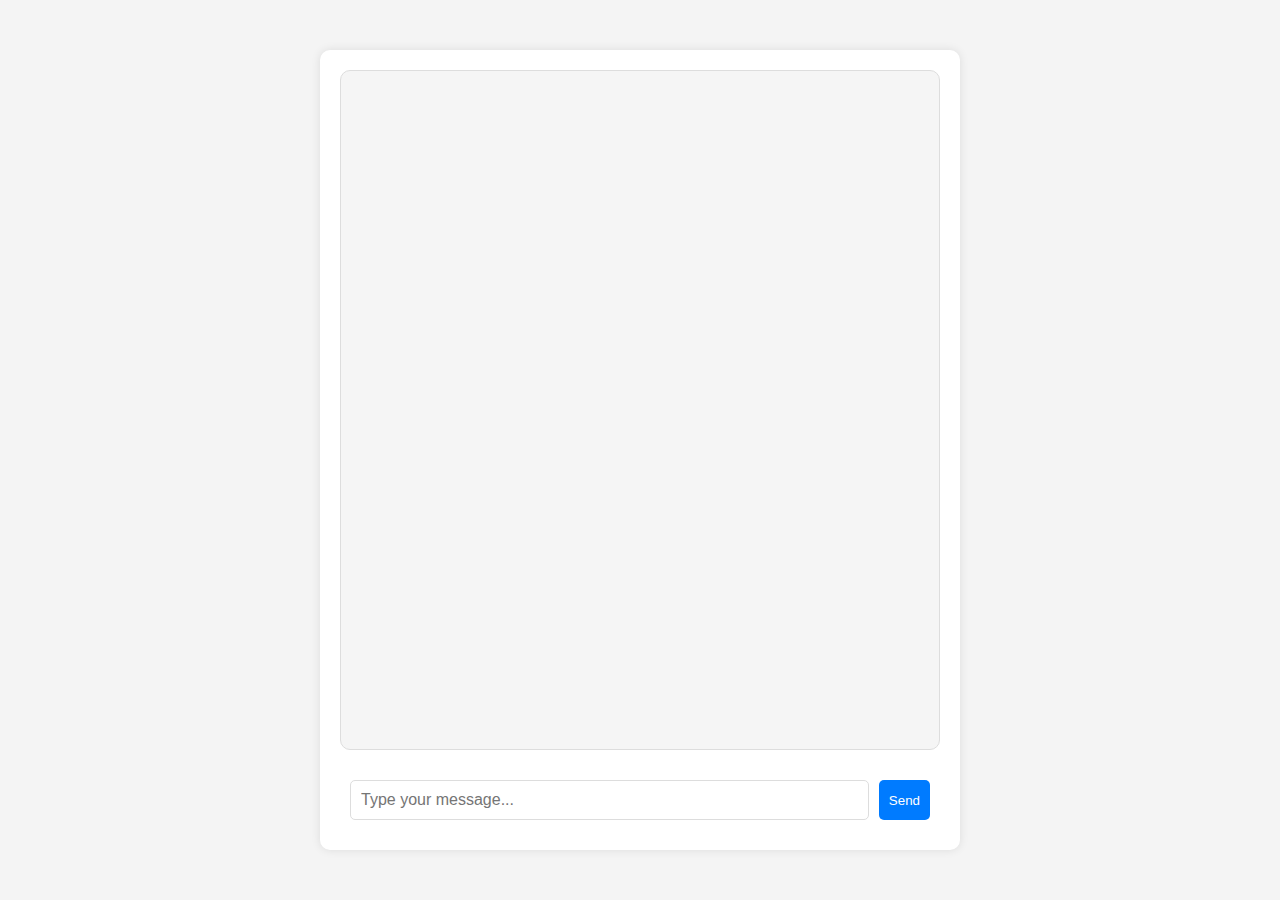
<file: streaming attempts/index.html>
<!DOCTYPE html>
<html lang="en">
<head>
  <meta charset="UTF-8" />
  <meta name="viewport" content="width=device-width, initial-scale=1.0" />
  <title>Chat with AI</title>
  <link rel="stylesheet" href="/static/styles.css">
  <style>
    body, html {
      margin: 0;
      padding: 0;
      height: 100%;
      display: flex;
      flex-direction: column;
    }
    .chat-container {
      display: flex;
      flex-direction: column;
      height: 100vh;
      width: 100vw;
    }
    .chat-box {
      flex-grow: 1;
      overflow-y: auto;
      padding: 20px;
      background: #f5f5f5;
    }
    .input-container {
      display: flex;
      padding: 10px;
      background: white;
    }
    .input-box {
      flex-grow: 1;
      padding: 10px;
      font-size: 16px;
    }
    .button {
      padding: 10px;
      margin-left: 10px;
    }
    .ai-msg, .user-msg {
      margin-bottom: 10px;
    }
    .copy-btn {
      margin-left: 5px;
      cursor: pointer;
      padding: 5px;
      background: #007bff;
      color: white;
      border: none;
      border-radius: 5px;
      display: none;
    }
  </style>
</head>
<body>
  <div class="chat-container">
    <div class="chat-box" id="chatBox"></div>
    <div class="input-container">
      <input type="text" id="userInput" class="input-box" placeholder="Type your message..." />
      <button class="button" onclick="sendMessage()">Send</button>
    </div>
  </div>

  <script>
async function sendMessage() {
  const userInput = document.getElementById('userInput').value.trim();
  if (!userInput) return;

  const chatBox = document.getElementById('chatBox');
  chatBox.innerHTML += `<div class="user-msg"><b>You:</b> ${userInput}</div>`;
  document.getElementById('userInput').value = '';

  const aiMsgDiv = document.createElement('div');
  aiMsgDiv.classList.add('ai-msg');
  aiMsgDiv.innerHTML = `<b>AI:</b> <span></span> <button class="copy-btn" onclick="copyToClipboard(this)">Copy</button>`;

  const responseSpan = aiMsgDiv.querySelector('span');
  const copyBtn = aiMsgDiv.querySelector('.copy-btn');
  copyBtn.style.display = 'none';

  chatBox.appendChild(aiMsgDiv);
  scrollToBottom();

  try {
    const response = await fetch('/generate', {
      method: 'POST',
      headers: { 'Content-Type': 'application/json' },
      body: JSON.stringify({ prompt: userInput, stream: true }),
    });

    if (!response.ok) throw new Error('Failed to fetch response');

    const reader = response.body.getReader();
    const decoder = new TextDecoder();

    let buffer = "";
    let seenText = "";
    let pendingText = "";

    while (true) {
      const { done, value } = await reader.read();
      if (done) break;

      buffer += decoder.decode(value, { stream: true });

      let boundary;
      while ((boundary = buffer.indexOf("\n")) !== -1) {
        const jsonStr = buffer.slice(0, boundary).trim();
        buffer = buffer.slice(boundary + 1);

        if (!jsonStr) continue;

        try {
          const parsed = JSON.parse(jsonStr);
          if (parsed.text) {
            let newText = pendingText + parsed.text.trim();
            let words = newText.split(" ");

            if (!seenText.endsWith(newText)) {
              seenText += newText;
              responseSpan.textContent = seenText.trim();
              scrollToBottom();
            }

            if (words.length > 1 && !newText.endsWith(" ")) {
              pendingText = words.pop();
            } else {
              pendingText = "";
            }
          }
        } catch (error) {
          console.error("Error parsing streamed JSON:", error);
        }
      }
    }

    if (seenText.trim()) {
      copyBtn.style.display = 'inline-block';
    }
  } catch (error) {
    responseSpan.innerText = 'Error: Failed to connect to AI.';
  }
}

function scrollToBottom() {
  const chatBox = document.getElementById('chatBox');
  chatBox.scrollTop = chatBox.scrollHeight;
}

function copyToClipboard(button) {
  const responseText = button.parentElement.querySelector('span').innerText;
  navigator.clipboard.writeText(responseText).then(() => {
    button.innerText = 'Copied!';
    setTimeout(() => { button.innerText = 'Copy'; }, 2000);
  }).catch(err => console.error("Failed to copy text: ", err));
}
  </script>
</body>
</html>
</file>
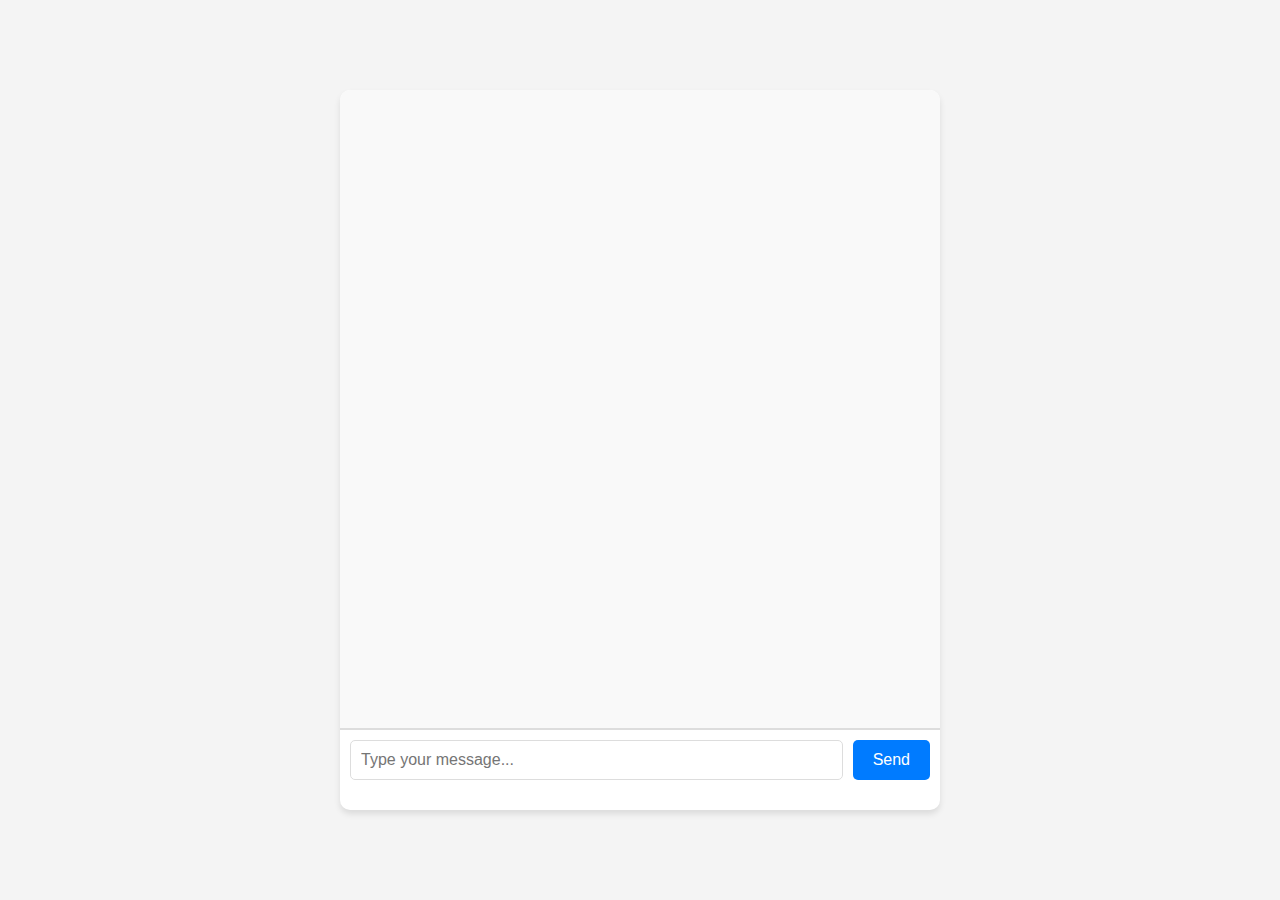
<file: templates/index2.html>
<!DOCTYPE html>
<html lang="en">
<head>
    <meta charset="UTF-8">
    <meta name="viewport" content="width=device-width, initial-scale=1.0">
    <title>Chat with AI</title>
    <style>
        * {
            margin: 0;
            padding: 0;
            box-sizing: border-box;
        }
        body {
            font-family: Arial, sans-serif;
            background-color: #f4f4f4;
            height: 100vh;
            width: 100vw;
            display: flex;
            justify-content: center;
            align-items: center;
        }
        .chat-container {
            display: flex;
            flex-direction: column;
            width: 100%;
            max-width: 600px;
            height: 80vh;
            background-color: white;
            border-radius: 10px;
            box-shadow: 0 4px 6px rgba(0, 0, 0, 0.1);
            overflow: hidden;
        }
        .chat-box {
            flex: 1;
            overflow-y: auto;
            padding: 15px;
            background-color: #f9f9f9;
            border-bottom: 1px solid #ddd;
            font-size: 14px;
            line-height: 1.6;
            display: flex;
            flex-direction: column;
            gap: 10px;
        }
        .user-msg {
            padding: 10px;
            margin: 5px;
            border-radius: 5px;
            background-color: #e0f7fa;
            align-self: flex-end;
            width: fit-content;
            max-width: 80%;
        }
        .ai-msg {
            padding: 10px;
            margin: 5px;
            border-radius: 5px;
            background-color: #f1f8e9;
            border-left: 4px solid #81c784;
            width: fit-content;
            max-width: 80%;
            position: relative;
        }
        .copy-btn {
            background-color: #4CAF50;
            color: white;
            padding: 5px 10px;
            border: none;
            border-radius: 5px;
            cursor: pointer;
            font-size: 12px;
            position: absolute;
            top: 5px;
            right: 5px;
        }
        .copy-btn:hover {
            background-color: #45a049;
        }
        .input-container {
            display: flex;
            padding: 10px;
            border-top: 1px solid #ddd;
            background-color: white;
        }
        .input-box {
            flex: 1;
            padding: 10px;
            border-radius: 5px;
            border: 1px solid #ddd;
            font-size: 16px;
        }
        .button {
            padding: 10px 20px;
            background-color: #007BFF;
            color: white;
            border: none;
            border-radius: 5px;
            margin-left: 10px;
            cursor: pointer;
            font-size: 16px;
        }
        .button:hover {
            background-color: #0056b3;
        }
        .token-info {
            font-size: 14px;
            padding: 5px;
            color: #555;
            white-space: pre-line;
            margin-top: 10px;
            padding-left: 15px;
        }
    </style>
</head>
<body>
    <div class="chat-container">
        <div class="chat-box" id="chatBox"></div>
        <div class="input-container">
            <input type="text" id="userInput" class="input-box" placeholder="Type your message..." />
            <button class="button" onclick="sendMessage()">Send</button>
        </div>
        <div class="token-info" id="tokenInfo"></div>
    </div>

    <script>
      async function sendMessage() {
        const userInput = document.getElementById('userInput').value.trim();
        if (!userInput) return;

        const chatBox = document.getElementById('chatBox');
        chatBox.innerHTML += `<div class="user-msg"><b>You:</b> ${userInput}</div>`;
        document.getElementById('userInput').value = ''; 

        const aiMsgDiv = document.createElement('div');
        aiMsgDiv.classList.add('ai-msg');
        aiMsgDiv.innerHTML = `<b>AI:</b> <pre></pre>`;

        const responseText = aiMsgDiv.querySelector('pre');
        const copyBtn = document.createElement('button');
        copyBtn.classList.add('copy-btn');
        copyBtn.innerText = 'Copy';
        copyBtn.onclick = function () {
            copyToClipboard(responseText.innerText, copyBtn);
        };

        aiMsgDiv.appendChild(copyBtn);
        chatBox.appendChild(aiMsgDiv);
        chatBox.scrollTop = chatBox.scrollHeight;

        try {
            const response = await fetch('/chat', {
                method: 'POST',
                headers: { 'Content-Type': 'application/json' },
                body: JSON.stringify({ user_input: userInput }),
            });

            if (!response.ok) throw new Error('Failed to fetch response');

            // Parse the JSON response correctly
            const data = await response.json();
            responseText.innerText = data.response;

            // Display token metrics
            document.getElementById('tokenInfo').innerText = `Tokens used: ${data.tokens}
Tokens per second: ${data.tokens_per_second}
Total processing time: ${data.generation_time} seconds`;

        } catch (error) {
            responseText.innerText = 'Error: Failed to connect to AI.';
        }
    }

    // Function to copy text to clipboard with fallback
    async function copyToClipboard(text, button) {
        if (!text) return;

        try {
            await navigator.clipboard.writeText(text);
        } catch (err) {
            // Fallback for older browsers
            const textArea = document.createElement('textarea');
            textArea.value = text;
            document.body.appendChild(textArea);
            textArea.select();
            document.execCommand('copy');
            document.body.removeChild(textArea);
        }

        // Provide user feedback
        button.innerText = 'Copied!';
        setTimeout(() => (button.innerText = 'Copy'), 2000);
    }
    </script>
</body>
</html>
</file>
<file: static/styles.css>
/* static/styles.css */
body {
    font-family: Arial, sans-serif;
    margin: 0;
    padding: 0;
    background-color: #f4f4f4;
}
.chat-container {
    max-width: 600px;
    margin: 50px auto;
    padding: 20px;
    background-color: white;
    border-radius: 10px;
    box-shadow: 0 0 10px rgba(0, 0, 0, 0.1);
}
.chat-box {
    height: 300px;
    overflow-y: scroll;
    margin-bottom: 20px;
    padding: 10px;
    background-color: #f9f9f9;
    border-radius: 10px;
    border: 1px solid #ddd;
}
.input-box {
    width: 100%;
    padding: 10px;
    border-radius: 5px;
    border: 1px solid #ddd;
}
.button {
    padding: 10px 20px;
    background-color: #007BFF;
    color: white;
    border: none;
    border-radius: 5px;
    cursor: pointer;
}
.button:hover {
    background-color: #0056b3;
}
.user-msg {
    color: #007BFF;
    margin-bottom: 10px;
    font-weight: bold;
}
.ai-msg {
    color: #333;
    margin-bottom: 10px;
}
</file>
